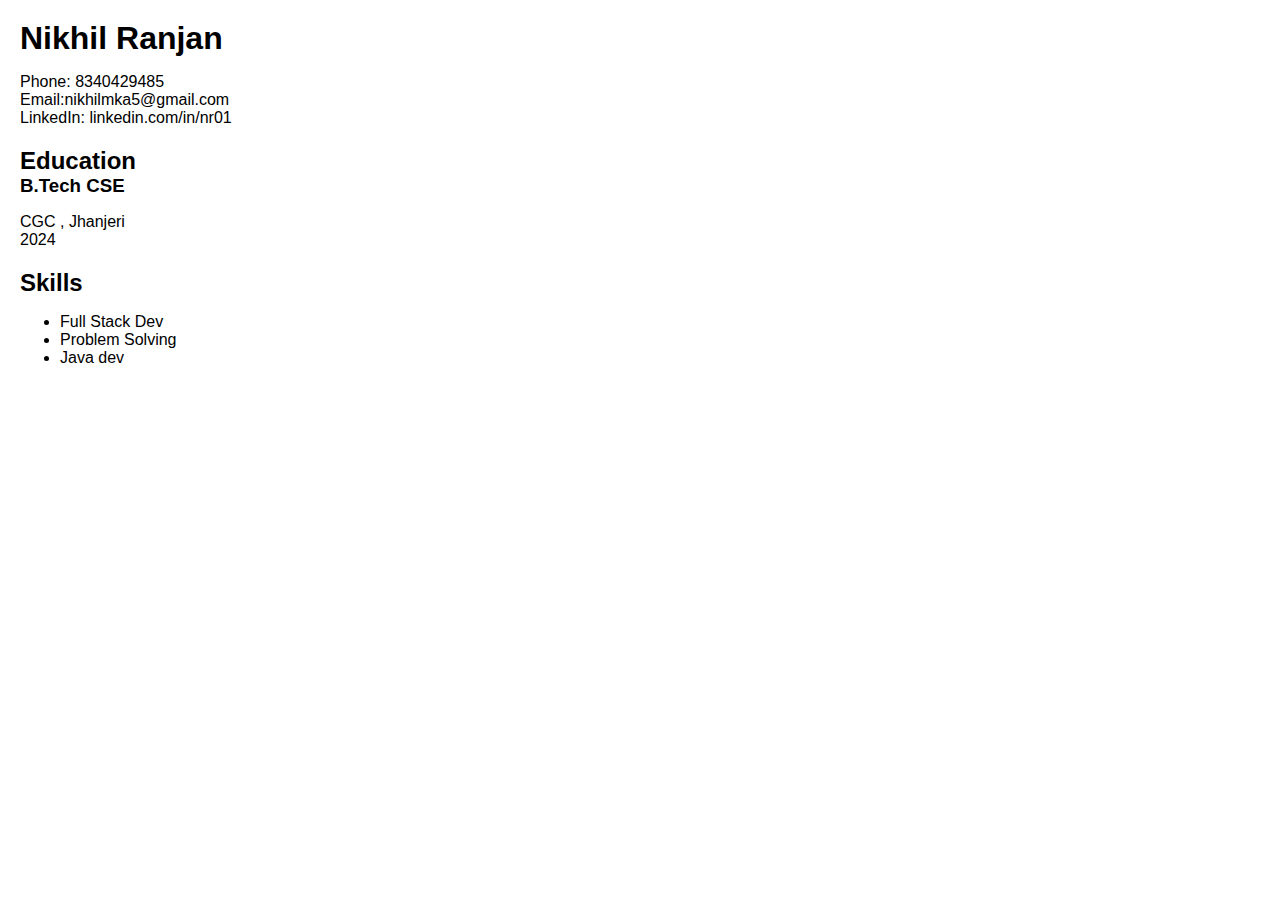
<file: Resume.html>
<!DOCTYPE html>
<html lang="en">
<head>
  <meta charset="UTF-8">
  <meta name="viewport" content="width=device-width, initial-scale=1.0">
  <title>Resume</title>
  <style>
    body {
      font-family: Arial, sans-serif;
      margin: 0;
      padding: 20px;
    }

    h1, h2, h3 {
      margin: 0;
    }

    .resume-section {
      margin-bottom: 20px;
    }

    .section-title {
      font-size: 18px;
      font-weight: bold;
      margin-bottom: 10px;
    }

    .sub-title {
      font-size: 14px;
      font-weight: bold;
      margin-bottom: 5px;
    }

    .section-content {
      font-size: 14px;
    }
  </style>
</head>
<body>
  <div class="resume-section">
    <h1>Nikhil Ranjan</h1>
    <p>
      Phone: 8340429485<br>
      Email:nikhilmka5@gmail.com<br>
      LinkedIn: linkedin.com/in/nr01
    </p>
  </div>

  

  <div class="resume-section">
    <h2>Education</h2>
    <h3>B.Tech CSE</h3>
    <p>CGC , Jhanjeri<br>
    2024</p>
  </div>

  <div class="resume-section">
    <h2>Skills</h2>
    <ul>
      <li>Full Stack Dev</li>
      <li>Problem Solving</li>
      <li>Java dev</li>
    </ul>
  </div>

  
</body>
</html>
</file>
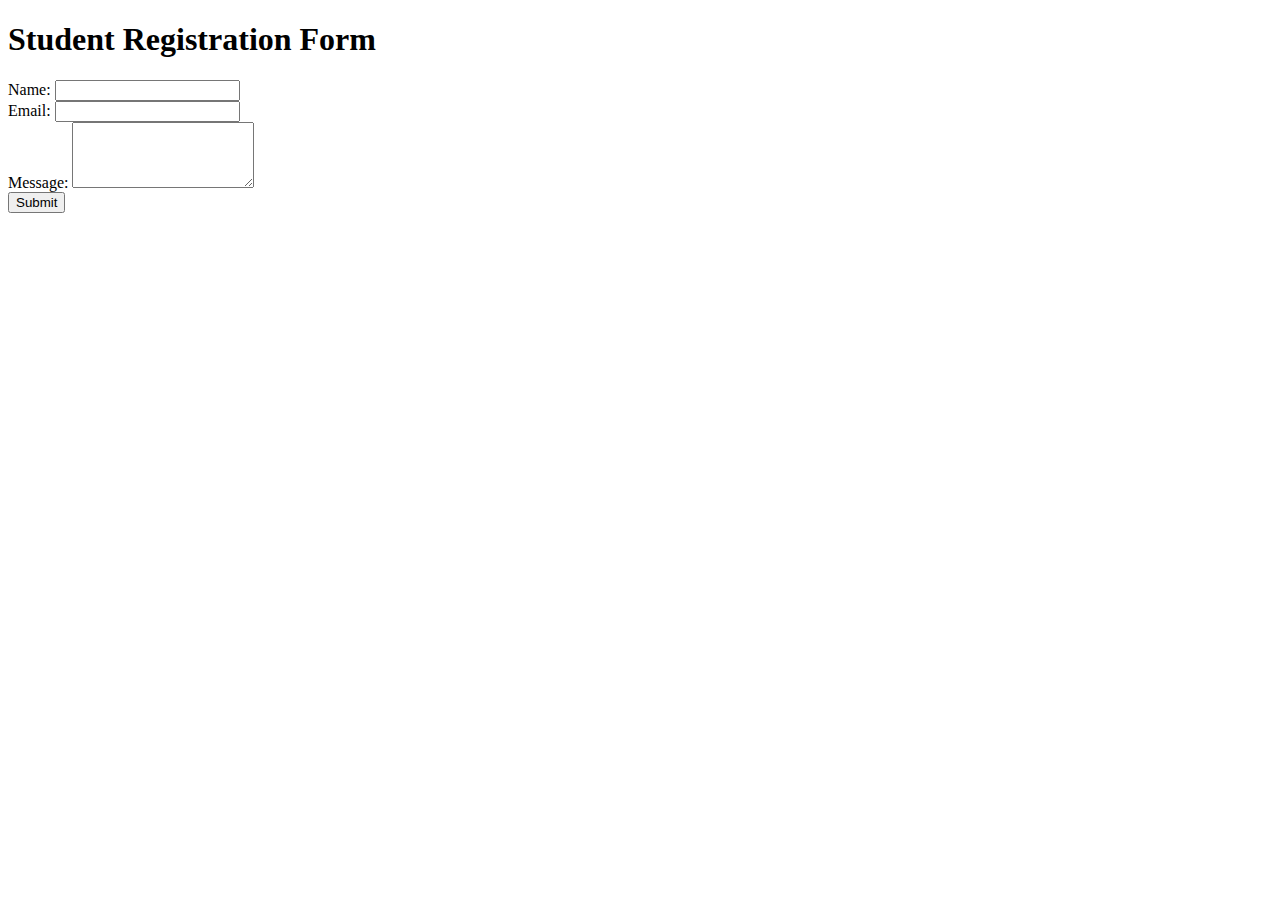
<file: StudentReg.html>
<!DOCTYPE html>
<html>
<head>
  <title>Student Registration Form</title>
</head>
<body>
  <h1>Student Registration Form</h1>
  <form action="/submit" method="POST">
    <label for="name">Name:</label>
    <input type="text" id="name" name="name" required><br>

    <label for="email">Email:</label>
    <input type="email" id="email" name="email" required><br>

    <label for="message">Message:</label>
    <textarea id="message" name="message" rows="4" required></textarea><br>

    <input type="submit" value="Submit">
  </form>
</body>
</html>
</file>
